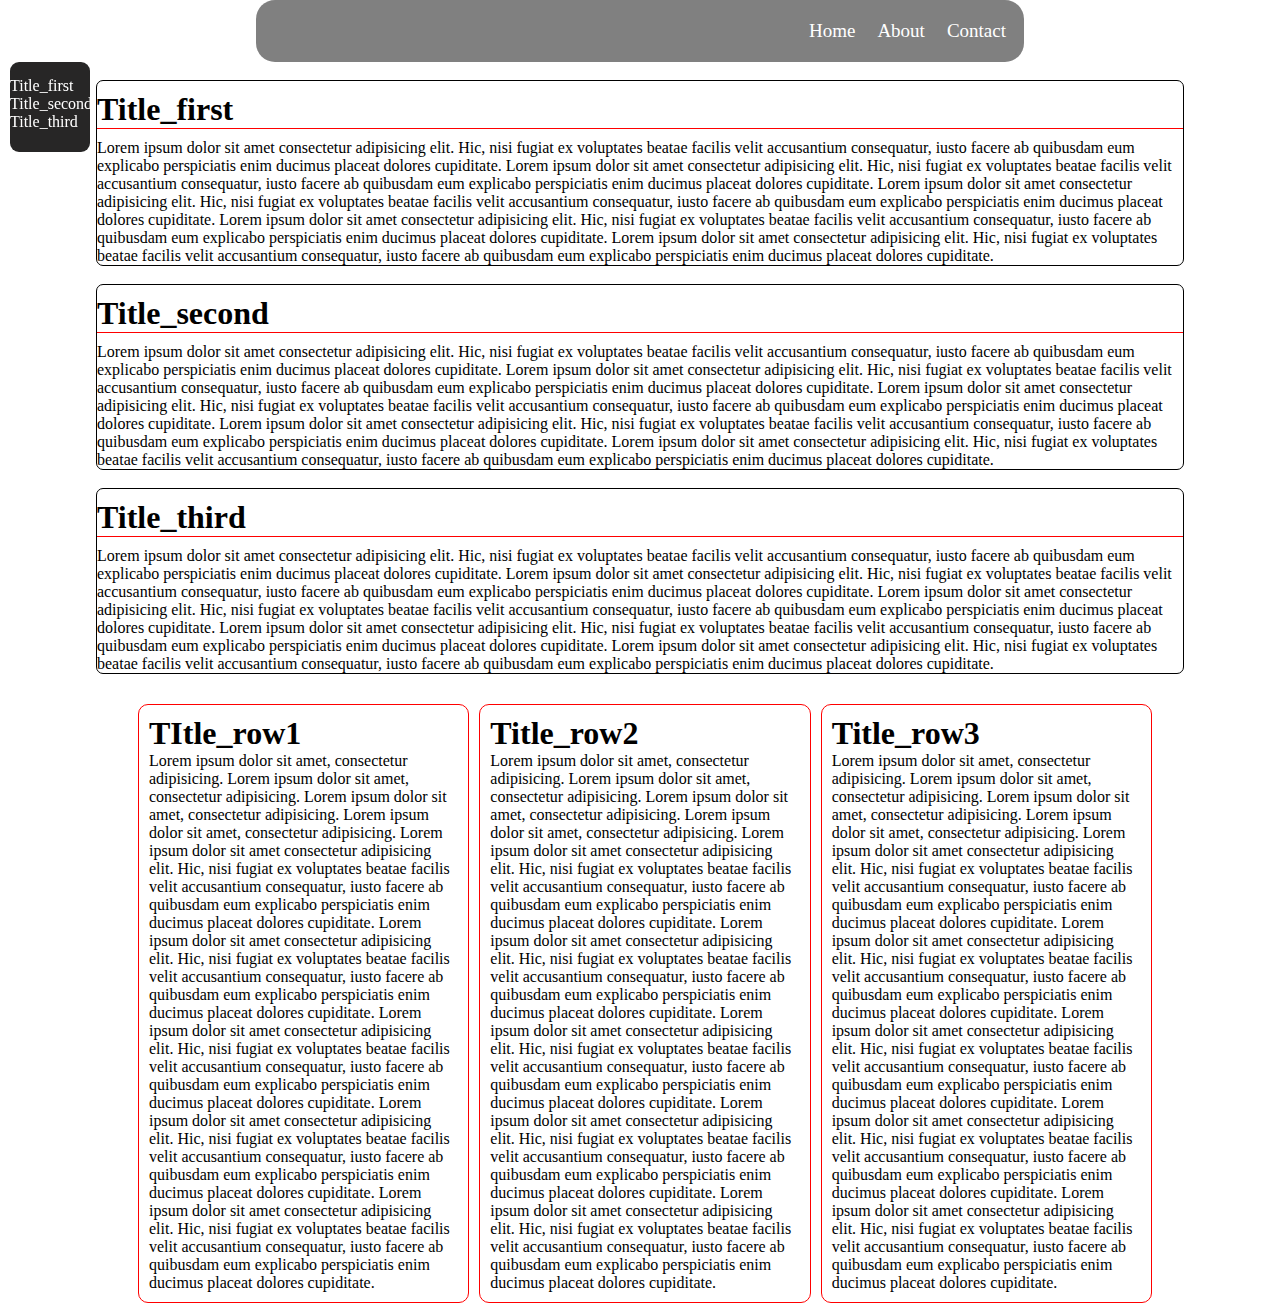
<file: index.html>
<!DOCTYPE html>
<html lang="en">
<head>
    <meta charset="UTF-8">
    <meta http-equiv="X-UA-Compatible" content="IE=edge">
    <meta name="viewport" content="width=device-width, initial-scale=1.0">
    <link rel="stylesheet" href="./style.css">
    <title>Lecture-5</title>
</head>
<body>
    <header class="header_navigation">
        <nav class="navigation_bar">
            <a href="./lecture-5.html" class="nav_item">Home</a>
            <a href="#" class="nav_item">About</a>
            <a href="#" class="nav_item">Contact</a>
        </nav>
    </header>

    <aside class="aside_navigation">
        <nav class="aside_navigation_bar">
            <a href="#first" class="aside_item">Title_first</a>
            <a href="#second" class="aside_item">Title_second</a>
            <a href="#third" class="aside_item">Title_third</a>
        </nav>
    </aside>

    <section class="section_article_column">
        <article class="article_item_column" id="first">
            <h1 class="article_title">
                Title_first
            </h1>

            <p class="article_paragraph">
                Lorem ipsum dolor sit amet consectetur adipisicing elit. Hic, nisi fugiat ex voluptates beatae facilis velit accusantium consequatur, 
                iusto facere ab quibusdam eum explicabo perspiciatis enim ducimus placeat dolores cupiditate.
                Lorem ipsum dolor sit amet consectetur adipisicing elit. Hic, nisi fugiat ex voluptates beatae facilis velit accusantium consequatur, 
                iusto facere ab quibusdam eum explicabo perspiciatis enim ducimus placeat dolores cupiditate.
                Lorem ipsum dolor sit amet consectetur adipisicing elit. Hic, nisi fugiat ex voluptates beatae facilis velit accusantium consequatur, 
                iusto facere ab quibusdam eum explicabo perspiciatis enim ducimus placeat dolores cupiditate.
                Lorem ipsum dolor sit amet consectetur adipisicing elit. Hic, nisi fugiat ex voluptates beatae facilis velit accusantium consequatur, 
                iusto facere ab quibusdam eum explicabo perspiciatis enim ducimus placeat dolores cupiditate.
                Lorem ipsum dolor sit amet consectetur adipisicing elit. Hic, nisi fugiat ex voluptates beatae facilis velit accusantium consequatur, 
                iusto facere ab quibusdam eum explicabo perspiciatis enim ducimus placeat dolores cupiditate.
            </p>
        </article>

        <article class="article_item_column" id="second">
            <h1 class="article_title">
                Title_second
            </h1>

            <p class="article_paragraph">
                Lorem ipsum dolor sit amet consectetur adipisicing elit. Hic, nisi fugiat ex voluptates beatae facilis velit accusantium consequatur, 
                iusto facere ab quibusdam eum explicabo perspiciatis enim ducimus placeat dolores cupiditate.
                Lorem ipsum dolor sit amet consectetur adipisicing elit. Hic, nisi fugiat ex voluptates beatae facilis velit accusantium consequatur, 
                iusto facere ab quibusdam eum explicabo perspiciatis enim ducimus placeat dolores cupiditate.
                Lorem ipsum dolor sit amet consectetur adipisicing elit. Hic, nisi fugiat ex voluptates beatae facilis velit accusantium consequatur, 
                iusto facere ab quibusdam eum explicabo perspiciatis enim ducimus placeat dolores cupiditate.
                Lorem ipsum dolor sit amet consectetur adipisicing elit. Hic, nisi fugiat ex voluptates beatae facilis velit accusantium consequatur, 
                iusto facere ab quibusdam eum explicabo perspiciatis enim ducimus placeat dolores cupiditate.
                Lorem ipsum dolor sit amet consectetur adipisicing elit. Hic, nisi fugiat ex voluptates beatae facilis velit accusantium consequatur, 
                iusto facere ab quibusdam eum explicabo perspiciatis enim ducimus placeat dolores cupiditate.
            </p>
        </article>

        <article class="article_item_column" #third>
            <h1 class="article_title">
                Title_third
            </h1>

            <p class="article_paragraph">
                Lorem ipsum dolor sit amet consectetur adipisicing elit. Hic, nisi fugiat ex voluptates beatae facilis velit accusantium consequatur, 
                iusto facere ab quibusdam eum explicabo perspiciatis enim ducimus placeat dolores cupiditate.
                Lorem ipsum dolor sit amet consectetur adipisicing elit. Hic, nisi fugiat ex voluptates beatae facilis velit accusantium consequatur, 
                iusto facere ab quibusdam eum explicabo perspiciatis enim ducimus placeat dolores cupiditate.
                Lorem ipsum dolor sit amet consectetur adipisicing elit. Hic, nisi fugiat ex voluptates beatae facilis velit accusantium consequatur, 
                iusto facere ab quibusdam eum explicabo perspiciatis enim ducimus placeat dolores cupiditate.
                Lorem ipsum dolor sit amet consectetur adipisicing elit. Hic, nisi fugiat ex voluptates beatae facilis velit accusantium consequatur, 
                iusto facere ab quibusdam eum explicabo perspiciatis enim ducimus placeat dolores cupiditate.
                Lorem ipsum dolor sit amet consectetur adipisicing elit. Hic, nisi fugiat ex voluptates beatae facilis velit accusantium consequatur, 
                iusto facere ab quibusdam eum explicabo perspiciatis enim ducimus placeat dolores cupiditate.
            </p>
        </article>
    </section>

    <section class="section_article_row">
        <article class="article_item_row">
            <h1 class="article_row_title">
                TItle_row1
            </h1>

            <p class="article_row_paragraph">
                Lorem ipsum dolor sit amet, consectetur adipisicing.
                Lorem ipsum dolor sit amet, consectetur adipisicing.
                Lorem ipsum dolor sit amet, consectetur adipisicing.
                Lorem ipsum dolor sit amet, consectetur adipisicing.
                Lorem ipsum dolor sit amet consectetur adipisicing elit. Hic, nisi fugiat ex voluptates beatae facilis velit accusantium consequatur, 
                iusto facere ab quibusdam eum explicabo perspiciatis enim ducimus placeat dolores cupiditate.
                Lorem ipsum dolor sit amet consectetur adipisicing elit. Hic, nisi fugiat ex voluptates beatae facilis velit accusantium consequatur, 
                iusto facere ab quibusdam eum explicabo perspiciatis enim ducimus placeat dolores cupiditate.
                Lorem ipsum dolor sit amet consectetur adipisicing elit. Hic, nisi fugiat ex voluptates beatae facilis velit accusantium consequatur, 
                iusto facere ab quibusdam eum explicabo perspiciatis enim ducimus placeat dolores cupiditate.
                Lorem ipsum dolor sit amet consectetur adipisicing elit. Hic, nisi fugiat ex voluptates beatae facilis velit accusantium consequatur, 
                iusto facere ab quibusdam eum explicabo perspiciatis enim ducimus placeat dolores cupiditate.
                Lorem ipsum dolor sit amet consectetur adipisicing elit. Hic, nisi fugiat ex voluptates beatae facilis velit accusantium consequatur, 
                iusto facere ab quibusdam eum explicabo perspiciatis enim ducimus placeat dolores cupiditate.
                
            </p>
        </article>
        <article class="article_item_row">
            <h1 class="article_row_title">
                Title_row2
            </h1>

            <p class="article_row_paragraph">
                Lorem ipsum dolor sit amet, consectetur adipisicing.
                Lorem ipsum dolor sit amet, consectetur adipisicing.
                Lorem ipsum dolor sit amet, consectetur adipisicing.
                Lorem ipsum dolor sit amet, consectetur adipisicing.
                Lorem ipsum dolor sit amet consectetur adipisicing elit. Hic, nisi fugiat ex voluptates beatae facilis velit accusantium consequatur, 
                iusto facere ab quibusdam eum explicabo perspiciatis enim ducimus placeat dolores cupiditate.
                Lorem ipsum dolor sit amet consectetur adipisicing elit. Hic, nisi fugiat ex voluptates beatae facilis velit accusantium consequatur, 
                iusto facere ab quibusdam eum explicabo perspiciatis enim ducimus placeat dolores cupiditate.
                Lorem ipsum dolor sit amet consectetur adipisicing elit. Hic, nisi fugiat ex voluptates beatae facilis velit accusantium consequatur, 
                iusto facere ab quibusdam eum explicabo perspiciatis enim ducimus placeat dolores cupiditate.
                Lorem ipsum dolor sit amet consectetur adipisicing elit. Hic, nisi fugiat ex voluptates beatae facilis velit accusantium consequatur, 
                iusto facere ab quibusdam eum explicabo perspiciatis enim ducimus placeat dolores cupiditate.
                Lorem ipsum dolor sit amet consectetur adipisicing elit. Hic, nisi fugiat ex voluptates beatae facilis velit accusantium consequatur, 
                iusto facere ab quibusdam eum explicabo perspiciatis enim ducimus placeat dolores cupiditate.
            </p>
        </article>
        <article class="article_item_row">
            <h1 class="article_row_title">
                Title_row3
            </h1>

            <p class="article_row_paragraph">
                Lorem ipsum dolor sit amet, consectetur adipisicing.
                Lorem ipsum dolor sit amet, consectetur adipisicing.
                Lorem ipsum dolor sit amet, consectetur adipisicing.
                Lorem ipsum dolor sit amet, consectetur adipisicing.
                Lorem ipsum dolor sit amet consectetur adipisicing elit. Hic, nisi fugiat ex voluptates beatae facilis velit accusantium consequatur, 
                iusto facere ab quibusdam eum explicabo perspiciatis enim ducimus placeat dolores cupiditate.
                Lorem ipsum dolor sit amet consectetur adipisicing elit. Hic, nisi fugiat ex voluptates beatae facilis velit accusantium consequatur, 
                iusto facere ab quibusdam eum explicabo perspiciatis enim ducimus placeat dolores cupiditate.
                Lorem ipsum dolor sit amet consectetur adipisicing elit. Hic, nisi fugiat ex voluptates beatae facilis velit accusantium consequatur, 
                iusto facere ab quibusdam eum explicabo perspiciatis enim ducimus placeat dolores cupiditate.
                Lorem ipsum dolor sit amet consectetur adipisicing elit. Hic, nisi fugiat ex voluptates beatae facilis velit accusantium consequatur, 
                iusto facere ab quibusdam eum explicabo perspiciatis enim ducimus placeat dolores cupiditate.
                Lorem ipsum dolor sit amet consectetur adipisicing elit. Hic, nisi fugiat ex voluptates beatae facilis velit accusantium consequatur, 
                iusto facere ab quibusdam eum explicabo perspiciatis enim ducimus placeat dolores cupiditate.
            </p>
        </article>
    </section>
</body>
</html>
</file>
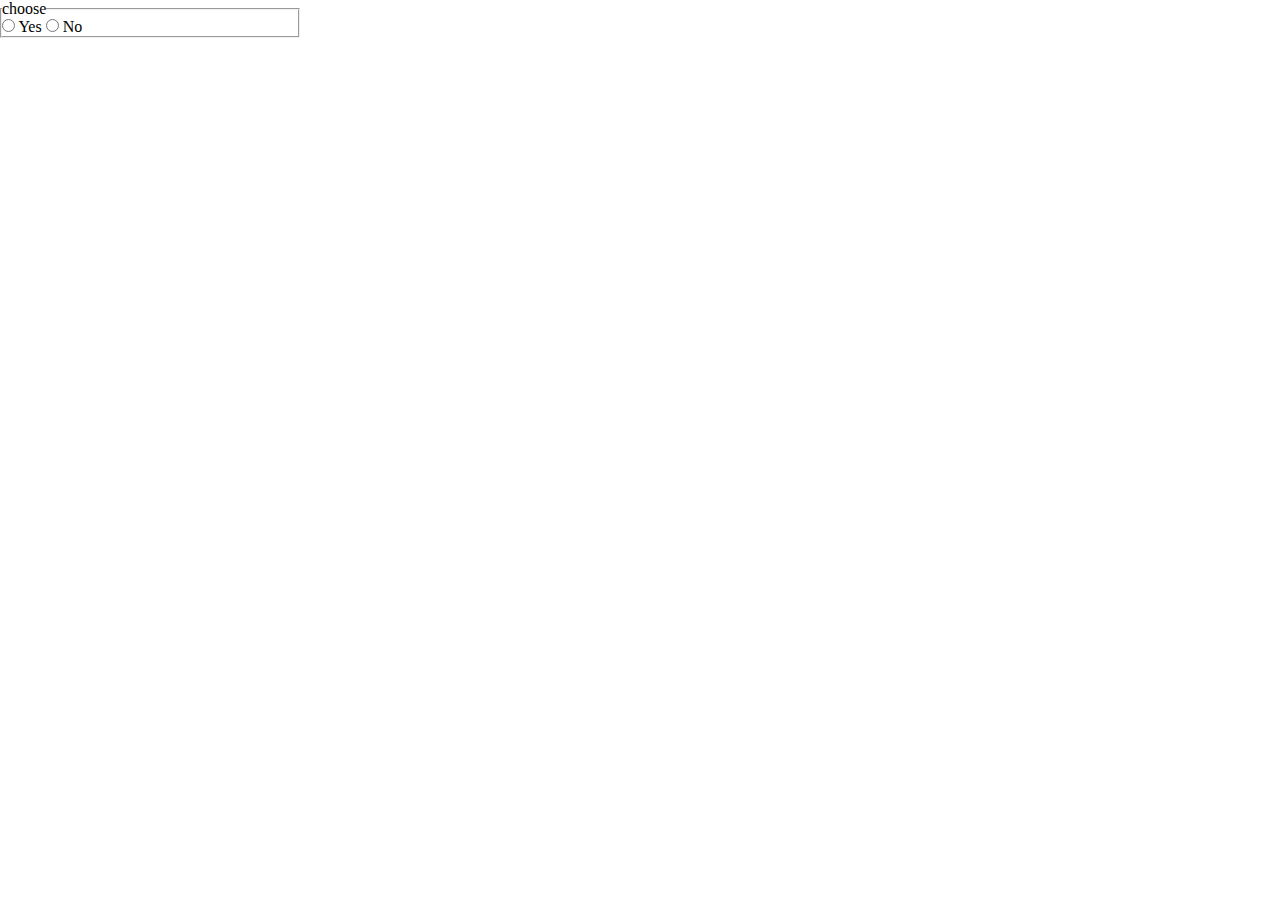
<file: lecture-5.html>
<!DOCTYPE html>
<html lang="en">
<head>
    <meta charset="UTF-8">
    <meta http-equiv="X-UA-Compatible" content="IE=edge">
    <meta name="viewport" content="width=device-width, initial-scale=1.0">
    <link rel="stylesheet" href="./style.css">
    <title>Document</title>
</head>
<body>
    
    <!-- <div class="box-1">
    </div> -->


    <div class="radio-1">
        <fieldset>
            <legend>choose</legend>
            <input type="radio" name="target-1" id="form-1">
            <label for="form-1">Yes</label>
            <input type="radio" name="target-1" id="form-2">
            <label for="form-2">No</label>
        </fieldset>
    </div>
</body>
</html>
</file>
<file: style.css>
*{
    padding: 0;
    margin: 0;
    box-sizing: border-box;
}

.header_navigation{
    background-color: grey;
    padding: 20px 0;
    display: flex;
    justify-content: flex-end;
    width: 60%;
    margin: auto;
    border-radius: 19px;
}

.aside_navigation{
    background-color: rgb(39, 38, 38);
    height: 90px;
    width: 80px;
    padding-top: 15px;
    border-radius: 9px;
    margin-left: 10px;
    position:fixed;
}

.section_article_column{
    width: 85%;
    margin: auto;
}

.article_item_column{
    margin-top: 18px;
    border: 1px solid black;
    border-radius: 7px;
}

.section_article_row{
    display: flex;
    flex-direction: row;
    width: 80%;
    margin: auto;
    /* background-color: green; */
    margin-top: 30px;

}

.article_item_row{
    margin-left: 10px;
    border: 1px red solid;
    border-radius: 10px;
    padding: 10px;
}

/* --------- */
.nav_item , .aside_item { 
    text-decoration: none;
}

.nav_item{
    margin-right: 18px;
    color: white;
    font-size: 19px;
}

.aside_item{
    color: white;
    margin-top: 9px;
    font: 16px;
    /* padding-top: 10px; */
}

.article_title{
    margin: 10px 0;
    border-bottom: 1px solid red;
}

/* ---- */

.box-1 { 
    width: 500px;
    height: 500px;
    background-image: url(./images/bmw.jpeg);
    background-size: contain;
    background-repeat: no-repeat;
    background-position: center center;
}

.radio-1{
    width: 300px;
}
</file>
